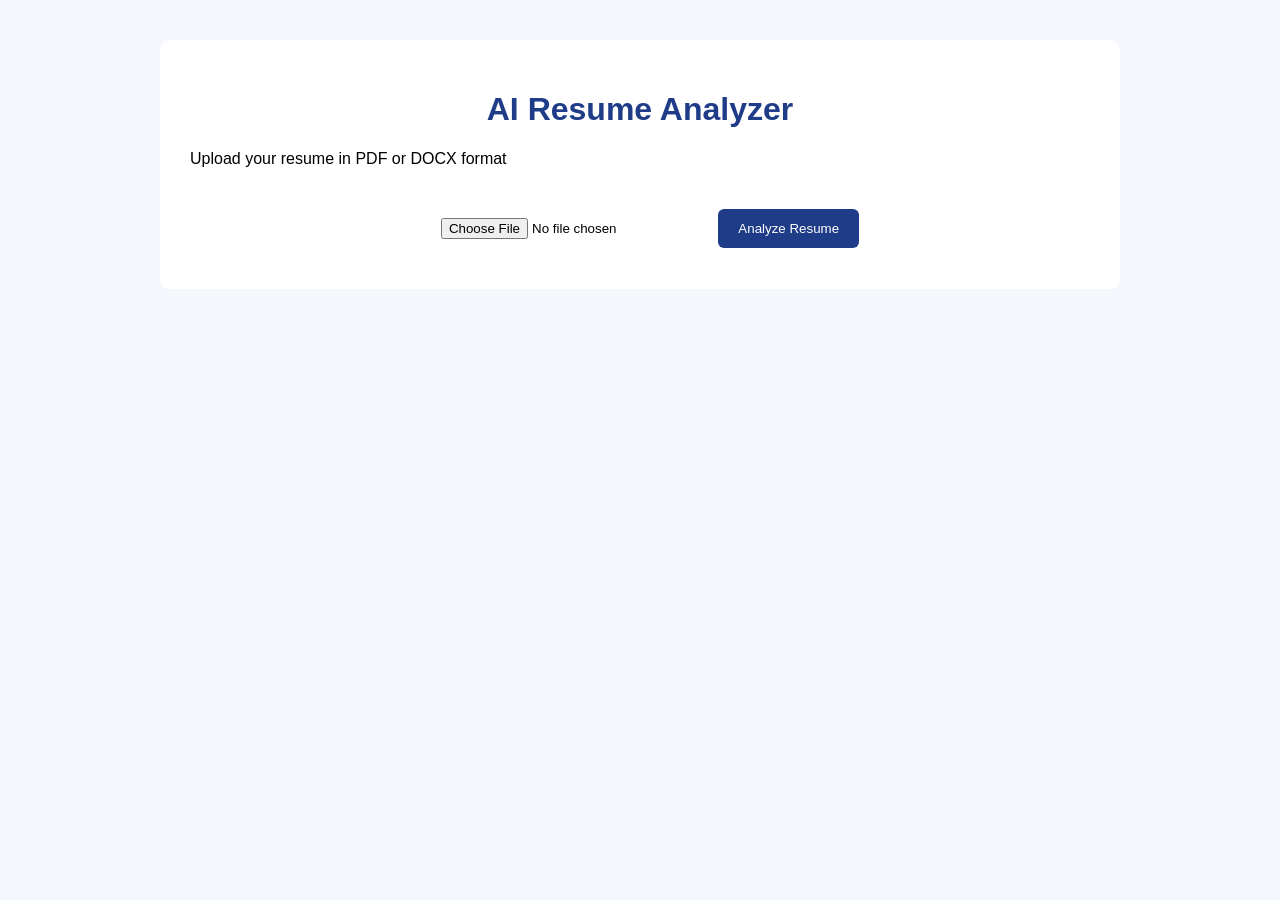
<file: templates/index.html>
<!DOCTYPE html>
<html>
<head>
    <title>AI Resume Analyzer</title>
    <link rel="stylesheet" href="/static/style.css">
</head>
<body>

<div class="container">
    <h1>AI Resume Analyzer</h1>
    <p>Upload your resume in PDF or DOCX format</p>

    <form method="POST" enctype="multipart/form-data">
        <input type="file" name="resume" accept=".pdf,.docx" required>
        <button type="submit">Analyze Resume</button>
    </form>
</div>

</body>
</html>
</file>
<file: static/style.css>
body {
    font-family: Arial, sans-serif;
    background-color: #f4f7fb;
    margin: 0;
    padding: 0;
}

.container {
    width: 80%;
    max-width: 900px;
    margin: 40px auto;
    background: white;
    padding: 30px;
    border-radius: 10px;
}

h1 {
    text-align: center;
    color: #1f3c88;
}

p {
    font-size: 16px;
}

form {
    text-align: center;
    margin-top: 30px;
}

input {
    padding: 10px;
    margin: 10px;
}

button {
    padding: 12px 20px;
    background-color: #1f3c88;
    color: white;
    border: none;
    border-radius: 6px;
    cursor: pointer;
}

button:hover {
    background-color: #10275c;
}

.card {
    background: #f9fbff;
    padding: 20px;
    margin: 20px 0;
    border-left: 5px solid #1f3c88;
    border-radius: 8px;
}

pre {
    white-space: pre-wrap;
    background: #eef2f7;
    padding: 15px;
    border-radius: 6px;
    max-height: 300px;
    overflow-y: auto;
}

a {
    display: block;
    text-align: center;
    margin-top: 20px;
    color: #1f3c88;
    font-weight: bold;
}
</file>
